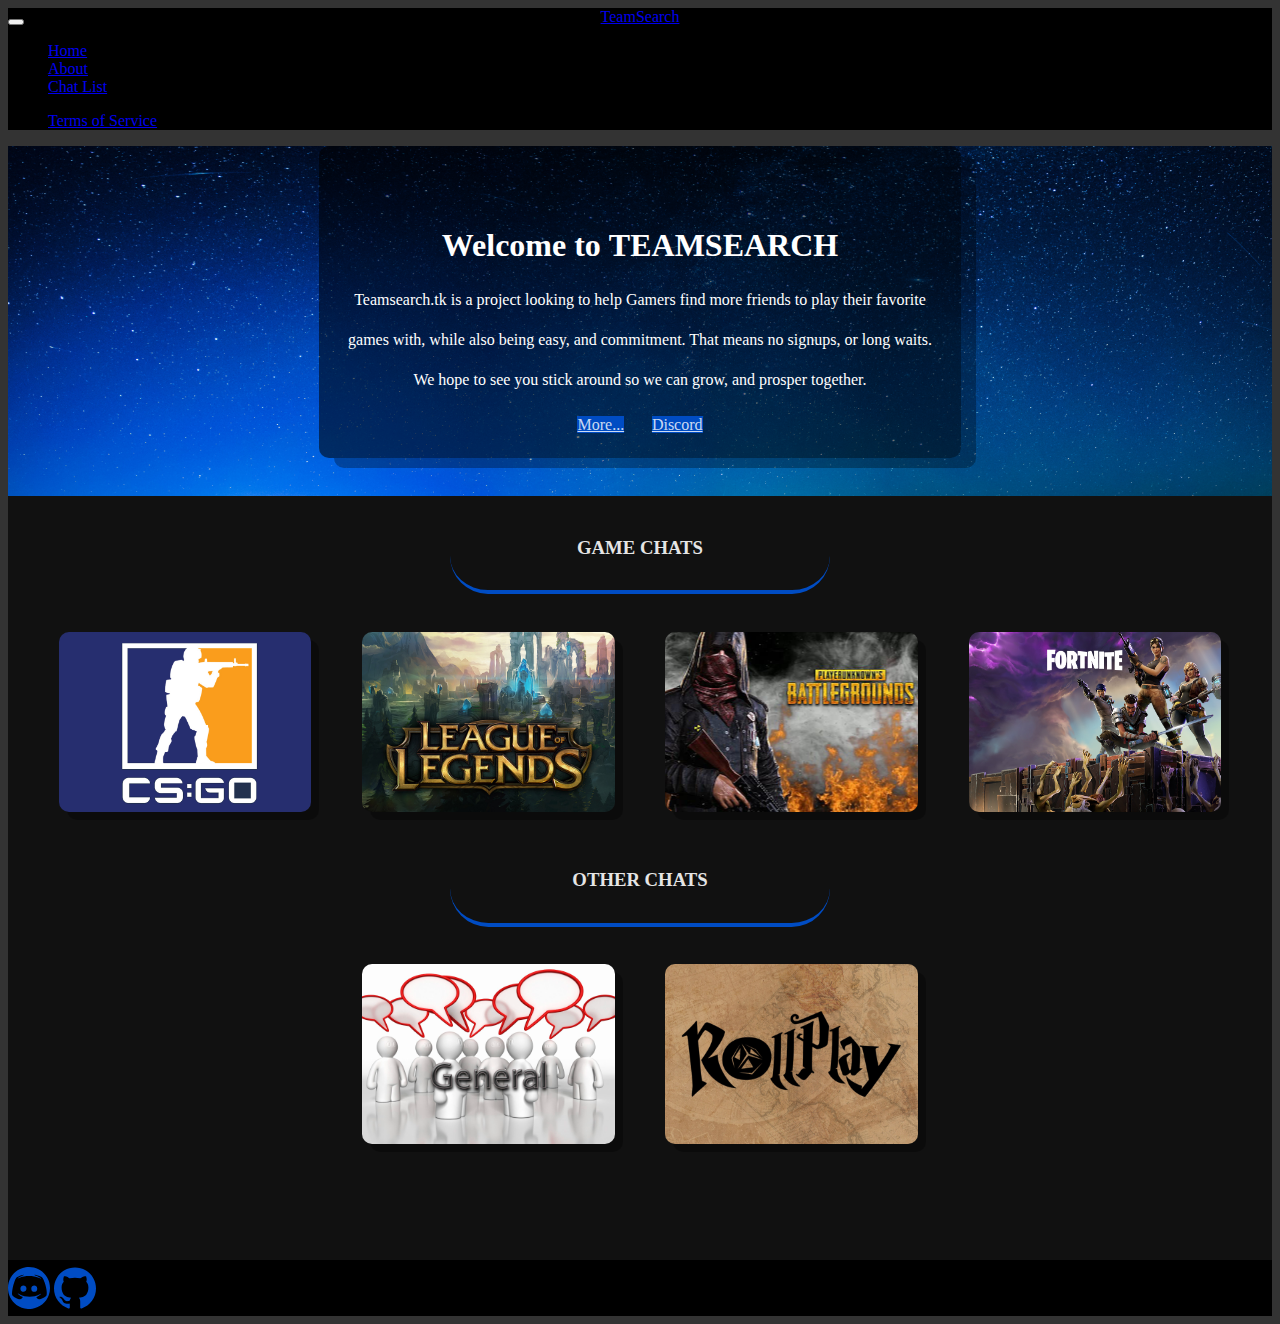
<file: index.html>
<!doctype html>
<html lang="en">
	<head>
		<!-- Required meta tags -->
		<meta charset="utf-8">
		<meta name="viewport" content="width=device-width, initial-scale=1, shrink-to-fit=no">
		
		<!--Stylesheets-->
		<link rel="stylesheet" href="/assets/css/baseStyle.css">
    <link rel="stylesheet" href="/assets/css/homeStyle.css">

		<!-- Bootstrap CSS -->
		<link rel="stylesheet" href="https://maxcdn.bootstrapcdn.com/bootstrap/4.0.0-beta.3/css/bootstrap.min.css" integrity="sha384-Zug+QiDoJOrZ5t4lssLdxGhVrurbmBWopoEl+M6BdEfwnCJZtKxi1KgxUyJq13dy" crossorigin="anonymous">

		<title>Teamsearch.tk: Home</title>
	</head>
	
	<body>
		<!--Navbar start-->
    <section>
      <nav class="navbar navbar-expand-md navbar-dark">
          <a class="navbar-brand abs" href="#">TeamSearch</a>
          <button class="navbar-toggler" type="button" data-toggle="collapse" data-target="#collapsingNavbar">
              <span class="navbar-toggler-icon"></span>
          </button>
          <div class="navbar-collapse collapse" id="collapsingNavbar">
              <ul class="navbar-nav">
                  <li class="nav-item active">
                      <a class="nav-link" href="/index.html">Home</a>
                  </li>
                  <li class="nav-item">
                      <a class="nav-link" href="/pages/about/">About</a>
                  </li>
                  <li class="nav-item">
                      <a class="nav-link" href="#bodyBottom">Chat List</a>
                  </li>
              </ul>
              <ul class="navbar-nav ml-auto">
                  <li class="nav-item">
                      <a class="nav-link" href="/pages/tos/">Terms of Service </a>
                  </li>
              </ul>
          </div>
      </nav>
    </section><!--Navbar end-->
		
		<!--Body container start-->
		<section id="bodyContainer">
      <!--bodyTop start-->
			<div id="bodyTop">
        <div id="bodyTopContent">
          <h1>Welcome to <strong>TEAMSEARCH</strong></h1>
          <p>Teamsearch.tk is a project looking to help Gamers find more friends to play their favorite games with, while also being easy, and commitment. That means no signups, or long waits. We hope to see you stick around so we can grow, and prosper together.</p>
          <div id="bodyTopButtons">
            <a class="btn" href="#" role="button">More...</a>
            <a class="btn" href="https://discord.gg/VgAQTWd" role="button">Discord</a>
          </div>
        </div>
      </div><!--bodyTop end-->
      
      <!--bodyBottom start-->
      <div id="bodyBottom">
        <div class="titleWrapper">
          <h3><strong>Game Chats</strong></h3>
        </div>
        <!--gameChats start-->
        <div id="gameChats" class="flexWrap">
          <div id="csgoBox" class="center flex-padding gameBox">
            <a href="http://teamsearch.tk/testing/pages/baseChat/index.php" target="_blank"></a>
          </div>
          <div id="lolBox" class="center flex-padding gameBox">
            <a href="http://teamsearch.tk/testing/pages/baseChat/index.php" target="_blank"></a>
          </div>
          <div id="pubgBox" class="center flex-padding gameBox">
            <a href="http://teamsearch.tk/testing/pages/baseChat/index.php" target="_blank"></a>
          </div>
          <div id="fortniteBox" class="center flex-padding gameBox">
            <a href="http://teamsearch.tk/testing/pages/baseChat/index.php" target="_blank"></a>
          </div>
        </div><!--gameChats end-->
        
        <!--otherChats start-->
        <div class="titleWrapper">
          <h3><strong>Other Chats</strong></h3>
        </div>
        <div id="otherChats" class="flexWrap">
          <div id="generalBox" class="center flex-padding gameBox">
            <a href="http://teamsearch.tk/testing/pages/baseChat/index.php" target="_blank"></a>
          </div>
          <div id="rolePlayBox" class="center flex-padding gameBox">
            <a href="http://teamsearch.tk/testing/pages/baseChat/index.php" target="_blank"></a>
          </div>
        </div><!--otherChats end-->
      </div><!--bodyBottom end-->
		</section><!--bodyContainer end-->
    
    <!--Footer start-->
    <section> 
      <footer class="footer bkg-dark fixed-bottom">
        <div class="container text-center">
          <div class="social">
            <a target="_blank" href="https://discord.gg/VgAQTWd"><img class="footerIcon" src="/assets/images/base/footerDiscord.svg" alt="Link to Teamsearch.tk Discord"/></a>
            <a target="_blank" href="https://github.com/mbektic/TeamSearch"><img class="footerIcon" src="/assets/images/base/footerGithub.svg" alt="Link to Teamsearch Github"/></a>
          </div>
        </div>
      </footer>
    </section><!--Footer end-->
    
		<!-- Optional JavaScript -->
		<!-- jQuery first, then Popper.js, then Bootstrap JS -->
		<script src="https://code.jquery.com/jquery-3.2.1.slim.min.js" integrity="sha384-KJ3o2DKtIkvYIK3UENzmM7KCkRr/rE9/Qpg6aAZGJwFDMVNA/GpGFF93hXpG5KkN" crossorigin="anonymous"></script>
		<script src="https://cdnjs.cloudflare.com/ajax/libs/popper.js/1.12.9/umd/popper.min.js" integrity="sha384-ApNbgh9B+Y1QKtv3Rn7W3mgPxhU9K/ScQsAP7hUibX39j7fakFPskvXusvfa0b4Q" crossorigin="anonymous"></script>
		<script src="https://maxcdn.bootstrapcdn.com/bootstrap/4.0.0-beta.3/js/bootstrap.min.js" integrity="sha384-a5N7Y/aK3qNeh15eJKGWxsqtnX/wWdSZSKp+81YjTmS15nvnvxKHuzaWwXHDli+4" crossorigin="anonymous"></script>
	</body>
</html>
</file>
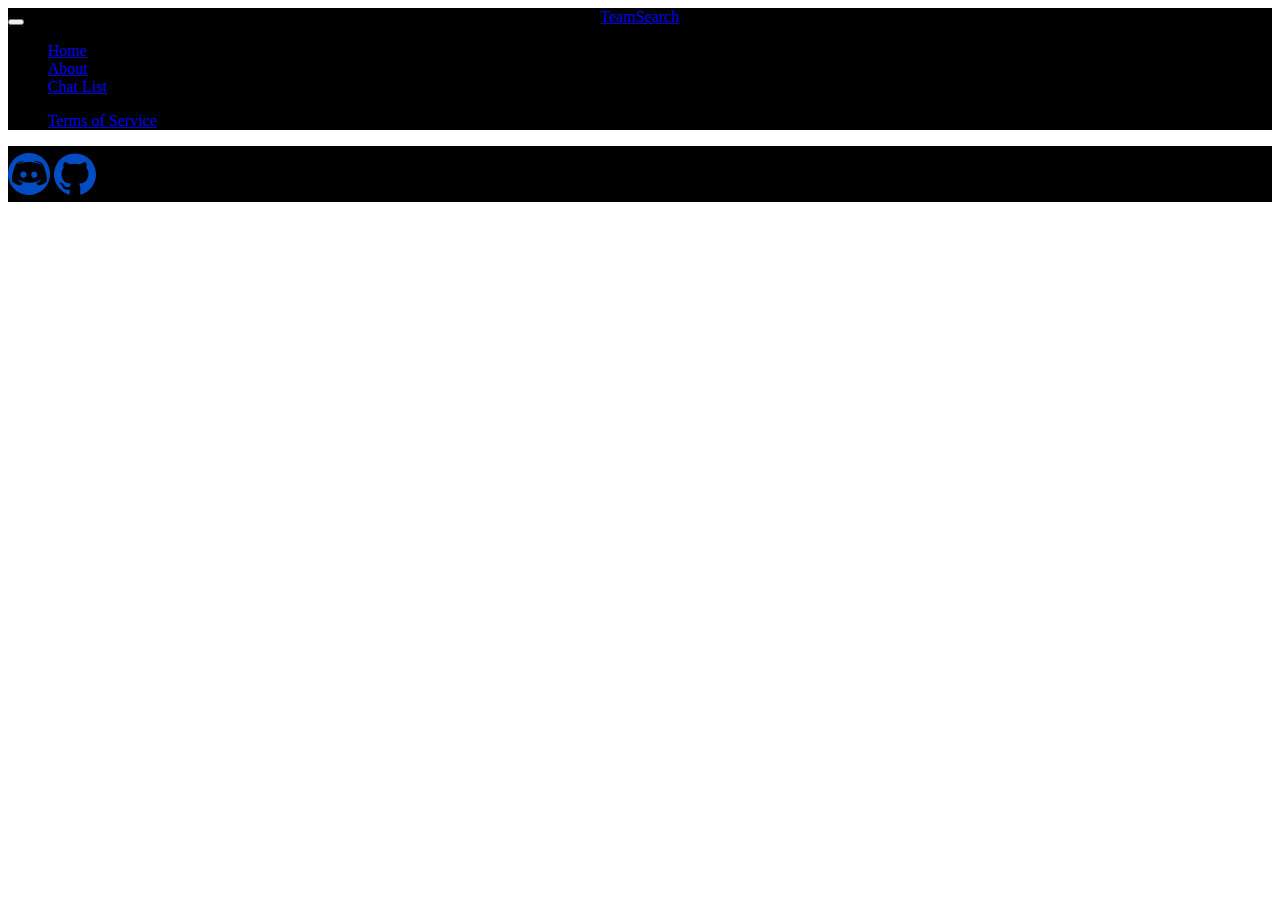
<file: pages/base/base.html>
<!doctype html>
<html lang="en">
	<head>
		<!-- Required meta tags -->
		<meta charset="utf-8">
		<meta name="viewport" content="width=device-width, initial-scale=1, shrink-to-fit=no">
		
		<!--Stylesheets-->
		<link rel="stylesheet" href="/assets/css/baseStyle.css">

		<!-- Bootstrap CSS -->
		<link rel="stylesheet" href="https://maxcdn.bootstrapcdn.com/bootstrap/4.0.0-beta.3/css/bootstrap.min.css" integrity="sha384-Zug+QiDoJOrZ5t4lssLdxGhVrurbmBWopoEl+M6BdEfwnCJZtKxi1KgxUyJq13dy" crossorigin="anonymous">

		<title>Teamsearch.tk: Home</title>
	</head>
	
	<body>
		<!--Navbar start-->
    <section>
      <nav class="navbar navbar-expand-md navbar-dark">
          <a class="navbar-brand abs" href="#">TeamSearch</a>
          <button class="navbar-toggler" type="button" data-toggle="collapse" data-target="#collapsingNavbar">
              <span class="navbar-toggler-icon"></span>
          </button>
          <div class="navbar-collapse collapse" id="collapsingNavbar">
              <ul class="navbar-nav">
                  <li class="nav-item active">
                      <a class="nav-link" href="/index.html">Home</a>
                  </li>
                  <li class="nav-item">
                      <a class="nav-link" href="/pages/about/">About</a>
                  </li>
                  <li class="nav-item">
                      <a class="nav-link" href="/index.html#bodyBottom">Chat List</a>
                  </li>
              </ul>
              <ul class="navbar-nav ml-auto">
                  <li class="nav-item">
                      <a class="nav-link" href="/pages/tos/">Terms of Service</a>
                  </li>
              </ul>
          </div>
      </nav>
    </section><!--Navbar end-->
		
		<!--Body container start-->
		<section id="bodyContainer">
      
		</section><!--bodyContainer end-->
    
    <!--Footer start-->
    <section> 
      <footer class="footer bkg-dark fixed-bottom">
        <div class="container text-center">
          <div class="social">
            <a target="_blank" href="https://discord.gg/VgAQTWd"><img class="footerIcon" src="/assets/images/base/footerDiscord.svg" alt="Link to Teamsearch.tk Discord"/></a>
            <a target="_blank" href="https://github.com/mbektic/TeamSearch"><img class="footerIcon" src="/assets/images/base/footerGithub.svg" alt="Link to Teamsearch Github"/></a>
          </div>
        </div>
      </footer>
    </section><!--Footer end-->
    
		<!-- Optional JavaScript -->
		<!-- jQuery first, then Popper.js, then Bootstrap JS -->
		<script src="https://code.jquery.com/jquery-3.2.1.slim.min.js" integrity="sha384-KJ3o2DKtIkvYIK3UENzmM7KCkRr/rE9/Qpg6aAZGJwFDMVNA/GpGFF93hXpG5KkN" crossorigin="anonymous"></script>
		<script src="https://cdnjs.cloudflare.com/ajax/libs/popper.js/1.12.9/umd/popper.min.js" integrity="sha384-ApNbgh9B+Y1QKtv3Rn7W3mgPxhU9K/ScQsAP7hUibX39j7fakFPskvXusvfa0b4Q" crossorigin="anonymous"></script>
		<script src="https://maxcdn.bootstrapcdn.com/bootstrap/4.0.0-beta.3/js/bootstrap.min.js" integrity="sha384-a5N7Y/aK3qNeh15eJKGWxsqtnX/wWdSZSKp+81YjTmS15nvnvxKHuzaWwXHDli+4" crossorigin="anonymous"></script>
	</body>
</html>
</file>
<file: assets/css/baseStyle.css>
/*UNIVERSIAL BASE STYLE FOR ALL PAGES*/
/*Body Style*/
a{
  outline: 0;
}

.btn {
  color: rgba(255, 255, 255, 0.8);
  background: #004cc3;
  transition: all 0.2s ease-in-out;
}

.btn:hover {
  color: rgba(255, 255, 255, 1);
  box-shadow: 0 0px 15px rgba(255, 255, 255, .8);
}

/*Usefull Classes*/
.center{ text-align: center; }
.noPadding{	padding: 0; }
.flexWrap {
  display: flex;
  justify-content: center;
  align-items: center;
}

/*Navbar Style*/
.navbar{	background: #000; }
.nav-item{ z-index: 20; }

/*Footer Style*/
.footer{
  height:56px;
  background: #000;
}

.footerIcon{
  height: calc(42px);
  margin-top: 7px;
}

@media (min-width: 768px) {
  .navbar-brand.abs{
    position: absolute;
    width: 100%;
    left: 0;
    top: 0.5rem;
    text-align: center;
    margin:0 auto;
  }
}
</file>
<file: assets/css/homeStyle.css>
html{
  background-color: #333;
}

/*Body Top Style*/
#bodyTop{
  text-align: center;
}

#bodyTop{
    background: url("/assets/images/home/headerImage.jpg");
    background-repeat: no-repeat;
    background-size:cover;
    padding: 0 3% 3%;
}

#bodyTopContent{
    background: rgba(0,0,0,.55);
    color: white;
    padding: 5% 2% 2%;
    width: 50%;
    margin-left: auto;
    margin-right: auto;
    box-shadow: 15px 10px rgba(0,0,0,.30);
    border-radius: 10px;
}

#bodyTopContent p{
  line-height: 2.5em;
}

#bodyTopContent h1{
  margin-bottom: 2%;
}

#bodyTopButtons a{
  width: 15%;
  margin: 2%;
}

#bodyTopButtons a:hover{
  color: white;
}

/*bodyBottom style*/
#bodyBottom{
  padding-bottom: 10vh;
  background-color: #111;
  border-top: 10px solid #111;
}

#bodyBottom h3{
  color: #e5e5e5;
  text-align: center;
  margin-top: -5%;
}

.titleWrapper{
  font-weight: bolder;
  text-transform: uppercase;
  width: 30%;
  margin: 1%;
  padding-top: 3%;
  padding-bottom: 1%; 
  margin-right: auto;
  margin-left: auto;
  border-radius:360px;
  border-bottom: 4px solid #004cc3;
}

/*gameBox style*/
.gameBox{ 
  width: 20%;
  height: 20vh;
  margin: 2%;
  border-radius: 10px;
  box-shadow: 8px 8px rgba(0,0,0,.30);
}

.gameBox a{
  display: block;
  height: 100%;
}

#csgoBox{
  background: url("/assets/images/home/csgoBox.jpg");
  background-size: cover;
  background-repeat: no-repeat;
  background-position: center;
}

#lolBox{
  background: url("/assets/images/home/lolBox.jpg");
  background-size: cover;
  background-repeat: no-repeat;
  background-position: center;
}

#pubgBox{
  background: url("/assets/images/home/pubgBox.jpg");
  background-size: cover;
  background-repeat: no-repeat;
  background-position: center;
}

#fortniteBox{
  background: url("/assets/images/home/fortniteBox.jpg");
  background-size: cover;
  background-repeat: no-repeat;
  background-position: center;
}

/*Other Chats*/
#generalBox{
  background: url("/assets/images/home/generalBox.jpg");
  background-size: cover;
  background-repeat: no-repeat;
  background-position: center;
}

#rolePlayBox{
  background: url("/assets/images/home/rollplayBox.jpg");
  background-size: cover;
  background-repeat: no-repeat;
  background-position: center;
}

@media (max-width: 768px) {
  #bodyTopContent{
    width: 95%;
  }
  
  #bodyTopButtons a{
    width: 30%;
    margin: 2%;
  }
  
  .titleWrapper{
    width: 80%;
    margin-bottom: 5%;
    margin-top: 5%;
  }
}
</file>
